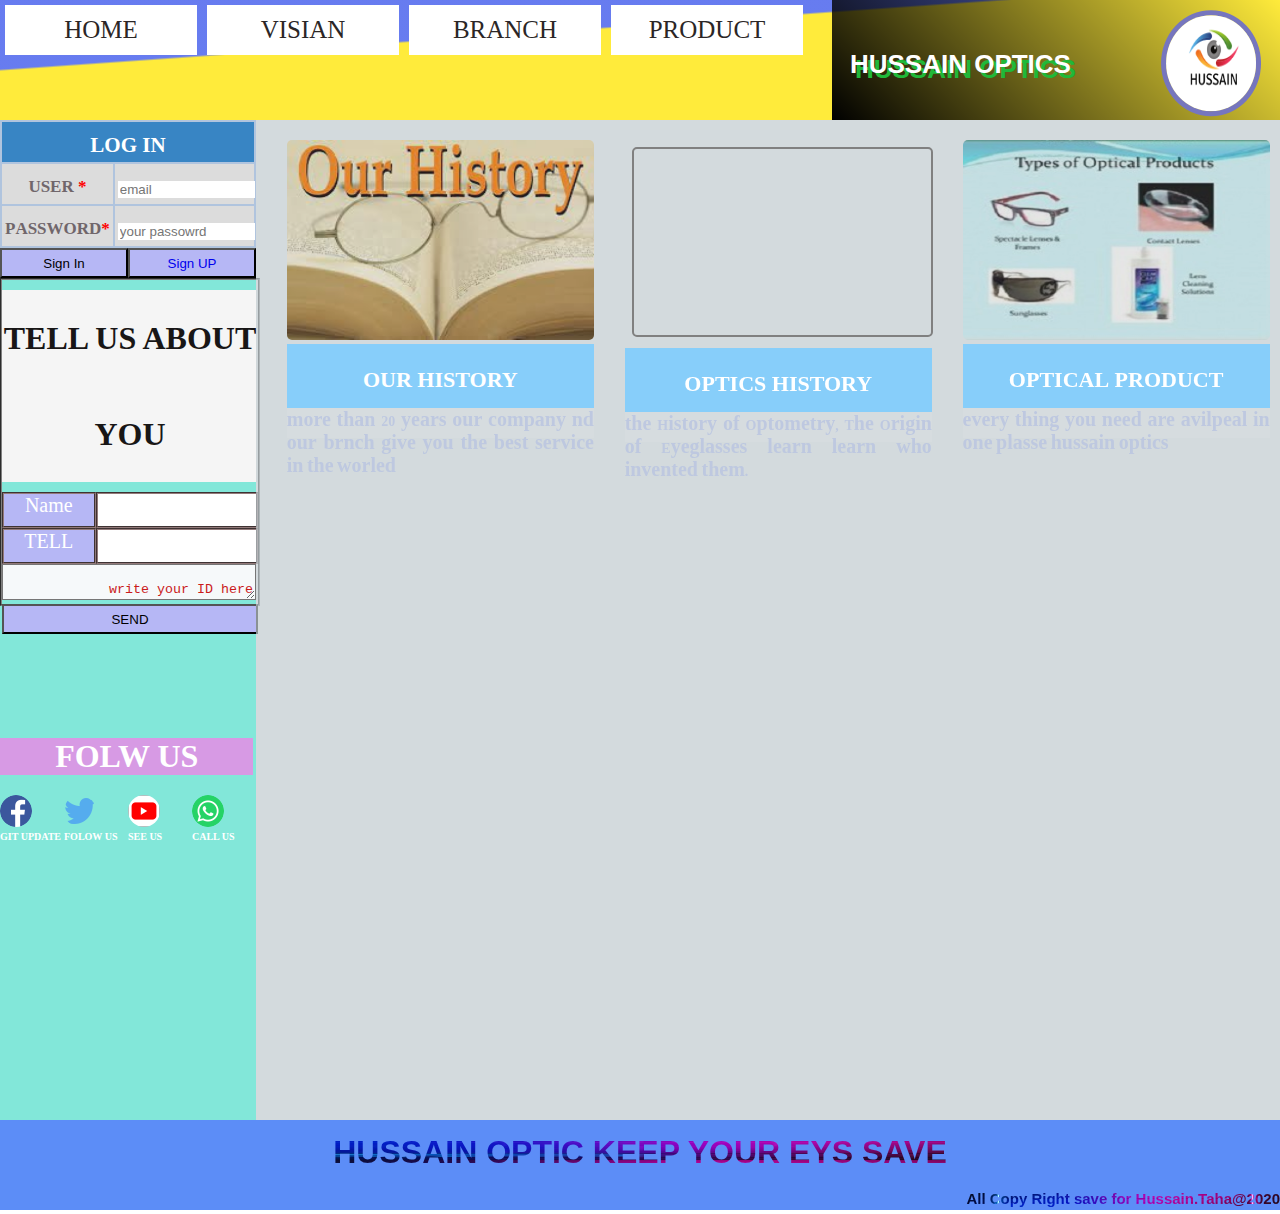
<file: index.html>
<!DOCTYPE html>
<html lang="en">
<head>
    <meta charset="UTF-8">
    <meta http-equiv="X-UA-Compatible" content="IE=edge">
    <meta name="viewport" content="width=device-width, initial-scale=1.0">
    <title>Hussain optics</title>
    <link rel="stylesheet" href="finalHthml-css.css">
    <link rel="icon" href="./img/LOGO.PNG"
</head>
<body>
    <header class="header">

        <nav class="nav" >

            <img class="logoimg" src="./img/LOGO.PNG" alt="">
 

<div>
            <h1 class="logoh1"> HUSSAIN OPTICS</h1>
        </div>
        </nav>

        <ul id="headerul">
            <li id="headerli"> <a  id="headera" href="./index.html">HOME</a> </li> 
            <li id="headerli"> <a  id="headera" href="./visian.html">VISIAN</a> </li>
            <li id="headerli"> <a id="headera" href="./branch.html">BRANCH</a>  </li>
            <li id="headerli" class="id">
                <a id="headera" href="#">PRODUCT</a>  
                <div id="headerdiv" >
                    <a  id="headera" href="fram.html">FRAME</a>
                
                    <a id="headera" href="lens.html">LENS</a>
                         
                     <a id="headera"  href="contactlens.html">CONTACT LENS</a>
                </div>
            </li>
            </li>
       
        </ul>
       
    </header>

    <aside>
        <form>
        <table>
            <thead>
                <tr>
                    <td  colspan="2" >LOG IN</td>
                </tr>
            </thead>
            <tbody>
                <tr>
                    <td><h5>User <span style="color: red;">*</span> </h5></td>
                    <td><input type="email" placeholder="email" ></td>
                    
                </tr>
                <tr>
                    <td><h5> Password<span style="color: red;">*</span></h5></td>
                    <td><input type="password" placeholder="your passowrd"></td>
                </tr>
            
            
            </tbody>

        </table>
          <button  id="button2" type="button">Sign In</button>  
         <button id="button2" type="button"> <a href="./saignUp.html">Sign UP</a></button>
      
    </form>


    <form id="asideform">
        <h1>TELL US ABOUT YOU</h1>
        <label>Name</label>
        <input type="text">
        <label>TELL</label>
        <input type="tel">
        <textarea id="aside-text" >
    
             write your ID here 
    
        </textarea>
        <BR>
        <button id="button2" type="submit" style="width: 100%;">SEND</button>
    </form>
      

    <div id="FOLWUS">
        <h1 id="FOLWUSpre" style="width: 99% ; color: white ; background-color: rgb(215, 154, 228);
         text-align: center;">    
                          FOLW US       
                           </h1>
    <div id="FOLWUSa" >
      <a href="https://www.facebook.com/hasin.taha" target="blank"><img src="./img/fac.png" alt=""> <h3> GIT UPDATE </h3></a>
      <a href="https://twitter.com/" target="blank"> <img src="./img/twiter.png" alt="">   <h3>FOLOW US</h3> </a>
      <a href="https://www.youtube.com/channel/UCfZV2ca3WGwpQBLJ5Ub-w_A"target="blank"><img src="./img/you.png" alt="">  <h3>SEE US </h3>  </a>
      <a href="https://wa.link/b0kjmt" target="blank"> <img src="./img/whats.png" alt=""> <H3>CALL US </H3> </a>
    </div>
    </div>



    </aside>
    <main id="mainhome">
        

    
    
        <div class="maindiv">
            <article>
            <img  id="mainimg" src="./img/history.jpg">
        </article>
            <h1>Our History  </h1>
            <p> more than 20 years our company nd our brnch 
                give you the best service in the worled </p>    
        </div>

        <div    class="maindiv" >
            <article>
                
                <iframe  style="height: 180px; border-radius: 5px;margin: 7px; padding:3px; border: 2px solid gray;" src="https://www.youtube.com/embed/JVXnIxo-ua4" title="YouTube video player" frameborder="0" allow="accelerometer; autoplay; clipboard-write; encrypted-media; gyroscope; picture-in-picture" allowfullscreen></iframe>
            <!-- <video src="https://youtu.be/EdONW1KNSUY" controls muted autoplay  loop preload= "none" ></video> -->
                
        </article>
            <h1>OPTICS HISTORY </h1>
            <p> the History of Optometry, The Origin of Eyeglasses learn learn who invented them.
            </p>    
        </div>
    
        <div class="maindiv">
            <article>
            <img  id="mainimg" src="./img/inm-bg.jpg">
        </article>
            <h1>Optical Product  </h1>
            <p> every thing you need are avilpeal in one plasse  hussain optics
                
                </p>   
               
        </div>
        <ul></ul>
    <!-- <table id="brancht">
        <thead>
            <tr>
                <td>No</td>
                <td> name</td>
                <td>tel</td>
                <td>locatian</td>
            </tr>

        </thead>
       
        <tbody>
            <tr>
                <td>1</td>
                <td> jeddah</td>
                <td>123456789</td>
                <td>steen-streat</td>
            </tr>
            <tr>
                <td>2</td>
                <td> makah</td>
                <td>123456789</td>
                <td>azizia-streat</td>
            </tr>

            <tr>
                <td>3</td>
                <td> riadh</td>
                <td>123456789</td>
                <td>king-streat</td>
            </tr>

        </tbody>
    </table>

    <iframe src="https://www.google.com/maps/embed?pb=!1m18!1m12!1m3!1d14843.849157461707!2d39.18556400197268!3d21.54832980910388!2m3!1f0!2f0!3f0!3m2!1i1024!2i768!4f13.1!3m3!1m2!1s0x15c3d19649b69ba3%3A0x90d177845dd9e8a1!2z2K3Ys9in2YUg2YTZhNmG2LjYp9ix2KfYqiBIVVNTQU0gT1BUSUNT!5e0!3m2!1sar!2ssa!4v1636235899899!5m2!1sar!2ssa"  style="border:0;"  allowfullscreen="" loading="lazy"  ></iframe> -->


    </main>

    <footer>
    
        <h1 class="transparant">HUSSAIN OPTIC KEEP YOUR EYS SAVE</h1>
        <h2 class="transparant" style="float: right; font-size: 15px;"> All Copy Right save for Hussain.Taha@2020</h2>

    </footer>
    
</body>
</html>
</file>
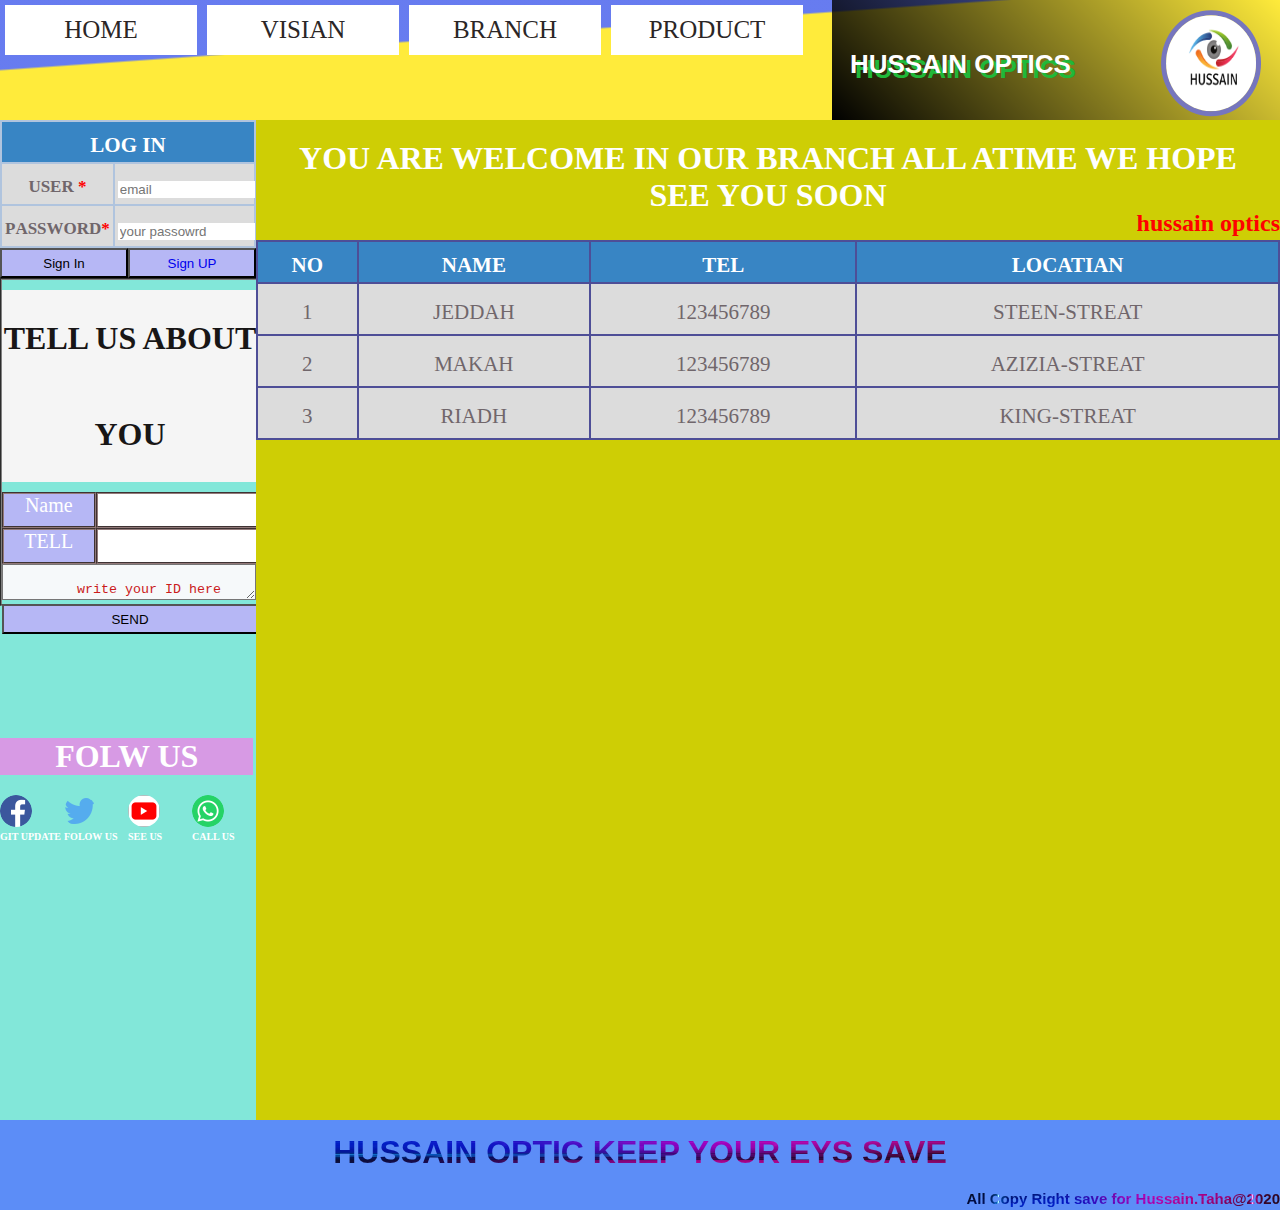
<file: branch.html>
<!DOCTYPE html>
<html lang="en">
<head>
    <meta charset="UTF-8">
    <meta http-equiv="X-UA-Compatible" content="IE=edge">
    <meta name="viewport" content="width=device-width, initial-scale=1.0">
    
    <title>BRANCH</title>
    <link rel="icon" href="./img/LOGO.PNG">
    <link rel="stylesheet" href="./finalHthml-css.css">
</head>
<body>
      
    <header id="headerfram">

        <nav class="nav" >

            <img class="logoimg" src="./img/LOGO.PNG" alt="">
 

            <h1 class="logoh1"> HUSSAIN OPTICS</h1>

        </nav>

        <ul id="headerul">
            <li id="headerli"> <a  id="headera" href="./index.html">HOME</a> </li>
            <li id="headerli"> <a  id="headera" href="./visian.html">VISIAN</a> </li>
            <li id="headerli"> <a id="headera" href="./branch.html">BRANCH</a>  </li>
            <li id="headerli" class="id">
                <a id="headera" href="#">PRODUCT</a>  
                <div id="headerdiv" >
                    <a  id="headera" href="fram.html">FRAME</a>
                
                    <a id="headera" href="./lens.html">LENS</a>
                         
                     <a id="headera"  href="./contactlens.html">CONTACT LENS</a>
                </div>
            </li>
            </li>
       
        </ul>
</header>
<aside>
    <form>
    <table>
        <thead>
            <tr>
                <td  colspan="2" >LOG IN</td>
            </tr>
        </thead>
        <tbody>
            <tr>
                <td><h5>User <span style="color: red;">*</span> </h5></td>
                <td><input type="email" placeholder="email" ></td>
                
            </tr>
            <tr>
                <td><h5> Password<span style="color: red;">*</span></h5></td>
                <td><input type="password" placeholder="your passowrd"></td>
            </tr>
        
        
        </tbody>

    </table>
      <button  id="button2" type="button">Sign In</button>  
     <button id="button2" type="button"> <a href="./saignUp.html">Sign UP</a></button>
  
</form>


<form id="asideform">
    <h1>TELL US ABOUT YOU</h1>
    <label>Name</label>
    <input type="text">
    <label>TELL</label>
    <input type="tel">
    <textarea id="aside-text" >

         write your ID here 

    </textarea>
    <BR>
    <button id="button2" type="submit" style="width: 100%;">SEND</button>
</form>
  

<div id="FOLWUS">
    <h1 id="FOLWUSpre" style="width: 99% ; color: white ; background-color: rgb(215, 154, 228);
     text-align: center;">    
                      FOLW US       
                       </h1>
<div id="FOLWUSa" >
  <a href="https://www.facebook.com/hasin.taha" target="blank"><img src="./img/fac.png" alt=""> <h3> GIT UPDATE </h3></a>
  <a href="https://twitter.com/" target="blank"> <img src="./img/twiter.png" alt="">   <h3>FOLOW US</h3> </a>
  <a href="https://www.youtube.com/channel/UCfZV2ca3WGwpQBLJ5Ub-w_A"target="blank"><img src="./img/you.png" alt="">  <h3>SEE US </h3>  </a>
  <a href="https://wa.link/b0kjmt" target="blank"> <img src="./img/whats.png" alt=""> <H3>CALL US </H3> </a>
</div>
</div>



</aside>
    
<main id="mainbranch" >

    <div style="height: 120px;  align-items: center;" >
        <h1 style="font-weight: bold; color: white; text-align: center; padding: 20px; height: 50px; ">
             YOU ARE WELCOME IN OUR BRANCH ALL ATIME 
             WE HOPE SEE YOU SOON 

        </h1>
        <h2 style="color: red; float:right;"> hussain optics </h2>
    </div>
    <table id="brancht">
        <thead>
            <tr>
                <td>No</td>
                <td> name</td>
                <td>tel</td>
                <td>locatian</td>
            </tr>

        </thead>
       
        <tbody>
            <tr>
                <td>1</td>
                <td> jeddah</td>
                <td>123456789</td>
                <td>steen-streat</td>
            </tr>
            <tr>
                <td>2</td>
                <td> makah</td>
                <td>123456789</td>
                <td>azizia-streat</td>
            </tr>

            <tr>
                <td>3</td>
                <td> riadh</td>
                <td>123456789</td>
                <td>king-streat</td>
            </tr>

        </tbody>
    </table>

    <iframe src="https://www.google.com/maps/embed?pb=!1m18!1m12!1m3!1d14843.849157461707!2d39.18556400197268!3d21.54832980910388!2m3!1f0!2f0!3f0!3m2!1i1024!2i768!4f13.1!3m3!1m2!1s0x15c3d19649b69ba3%3A0x90d177845dd9e8a1!2z2K3Ys9in2YUg2YTZhNmG2LjYp9ix2KfYqiBIVVNTQU0gT1BUSUNT!5e0!3m2!1sar!2ssa!4v1636235899899!5m2!1sar!2ssa"  style="border:0;" allowfullscreen="" loading="lazy"  ></iframe>


</main>
<footer>
    
    <h1 class="transparant">HUSSAIN OPTIC KEEP YOUR EYS SAVE</h1>
    <h2 class="transparant" style="float: right; font-size: 15px;"> All Copy Right save for Hussain.Taha@2020</h2>

</footer>
</body>


</html>
</file>
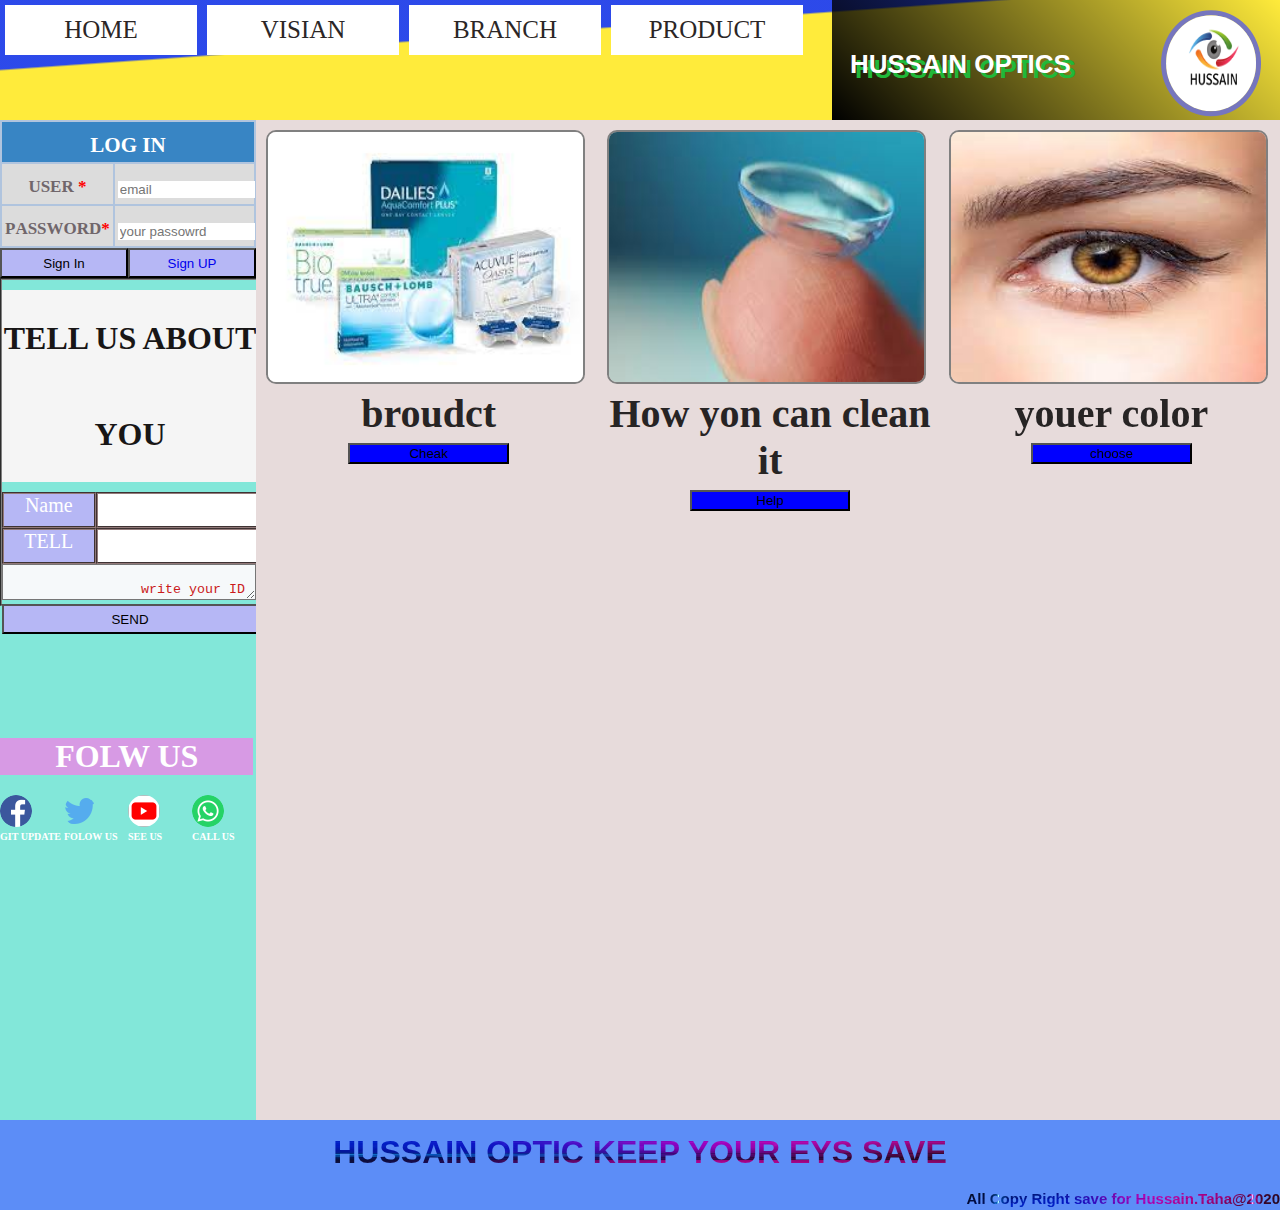
<file: contactlens.html>
<!DOCTYPE html>
<html lang="en">
<head>
    <meta charset="UTF-8">
    <meta http-equiv="X-UA-Compatible" content="IE=edge">
    <meta name="viewport" content="width=device-width, initial-scale=1.0">
    <title>LENS</title>
    <link rel="stylesheet" href="finalHthml-css.css">
    <link rel="icon" href="img/LOGO.PNG">
</head>

    <body>
        <header>
            <header class="header">
    
                <nav class="nav" >
        
                    <img class="logoimg" src="./img/LOGO.PNG" alt="">
         
        
                    <h1 class="logoh1"> HUSSAIN OPTICS</h1>
        
                </nav>
    
                <ul id="headerul">
                    <li id="headerli"> <a  id="headera" href="index.html">HOME</a> </li>
                    <li id="headerli"> <a  id="headera" href="./visian.html">VISIAN</a> </li>
                    <li id="headerli"> <a id="headera" href="./branch.html">BRANCH</a>  </li>
                    <li id="headerli" class="id">
                        <a id="headera" href="#">PRODUCT</a>  
                        <div id="headerdiv" >
                            <a  id="headera" href="fram.html">FRAME</a>
                        
                            <a id="headera" href="./lens.html">LENS</a>
                                 
                             <a id="headera"  href="contactlens.html">CONTACT LENS</a>
                        </div>
                    </li>
                    </li>
               
                </ul>
        </header>
        <aside>
            <form>
            <table>
                <thead>
                    <tr>
                        <td  colspan="2" >LOG IN</td>
                    </tr>
                </thead>
                <tbody>
                    <tr>
                        <td><h5>User <span style="color: red;">*</span> </h5></td>
                        <td><input type="email" placeholder="email" ></td>
                        
                    </tr>
                    <tr>
                        <td><h5> Password<span style="color: red;">*</span></h5></td>
                        <td><input type="password" placeholder="your passowrd"></td>
                    </tr>
                
                
                </tbody>
    
            </table>
              <button  id="button2" type="button">Sign In</button>  
             <button id="button2" type="button"> <a href="./saignUp.html">Sign UP</a></button>
          
        </form>
    
    
        <form id="asideform">
            <h1>TELL US ABOUT YOU</h1>
            <label>Name</label>
            <input type="text">
            <label>TELL</label>
            <input type="tel">
            <textarea id="aside-text" >
        
                 write your ID here 
        
            </textarea>
            <BR>
            <button id="button2" type="submit" style="width: 100%;">SEND</button>
        </form>
          
    
        <div id="FOLWUS">
            <h1 id="FOLWUSpre" style="width: 99% ; color: white ; background-color: rgb(215, 154, 228);
             text-align: center;">    
                              FOLW US       
                               </h1>
        <div id="FOLWUSa" >
          <a href="https://www.facebook.com/hasin.taha" target="blank"><img src="./img/fac.png" alt=""> <h3> GIT UPDATE </h3></a>
          <a href="https://twitter.com/" target="blank"> <img src="./img/twiter.png" alt="">   <h3>FOLOW US</h3> </a>
          <a href="https://www.youtube.com/channel/UCfZV2ca3WGwpQBLJ5Ub-w_A"target="blank"><img src="./img/you.png" alt="">  <h3>SEE US </h3>  </a>
          <a href="https://wa.link/b0kjmt" target="blank"> <img src="./img/whats.png" alt=""> <H3>CALL US </H3> </a>
        </div>
        </div>
    
    
    
        </aside>
        <main id="mainlens">
            <div id="box">

                <div id="box1"> 
                    <img id="boximg"src="./img/brand.jpg" >
             
                <div id="boxdiv">
                   <h1 id="boxh1">broudct</h1>
                   <h3 id="boxh3"><a href="#" > <button type="button" style="width: 50%; background-color: blue;">Cheak</button> </a></h3>
               </div>
            </div>
               <div id="box1">
                <img id="boximg" src=  "./img/con1.jpg" >
            <div id="boxdiv" >
                <h1 id="boxh1" >How yon can clean it</h1>
                <h3 id="boxh3"><a href="#"><button type="button" style="width: 50%; background-color: blue;">Help</button> </a></h3>
            </div>
            </div>
            <div id="box1">
                <img id="boximg" src="./img/color.jpg" alt="">
            <div id="boxdiv">
                <h1 id="boxh1">youer color</h1>
                <h3 id="boxh3"><a href="#"><button type="button" style="width: 50%; background-color: blue;">choose</button> </a></h3>
            </div>
            </div>
    
            </div>
    
    
        </main>
        <footer>
    
            <h1 class="transparant">HUSSAIN OPTIC KEEP YOUR EYS SAVE</h1>
            <h2 class="transparant" style="float: right; font-size: 15px;"> All Copy Right save for Hussain.Taha@2020</h2>
    
        </footer>
        
    
</body>
</html>
</file>
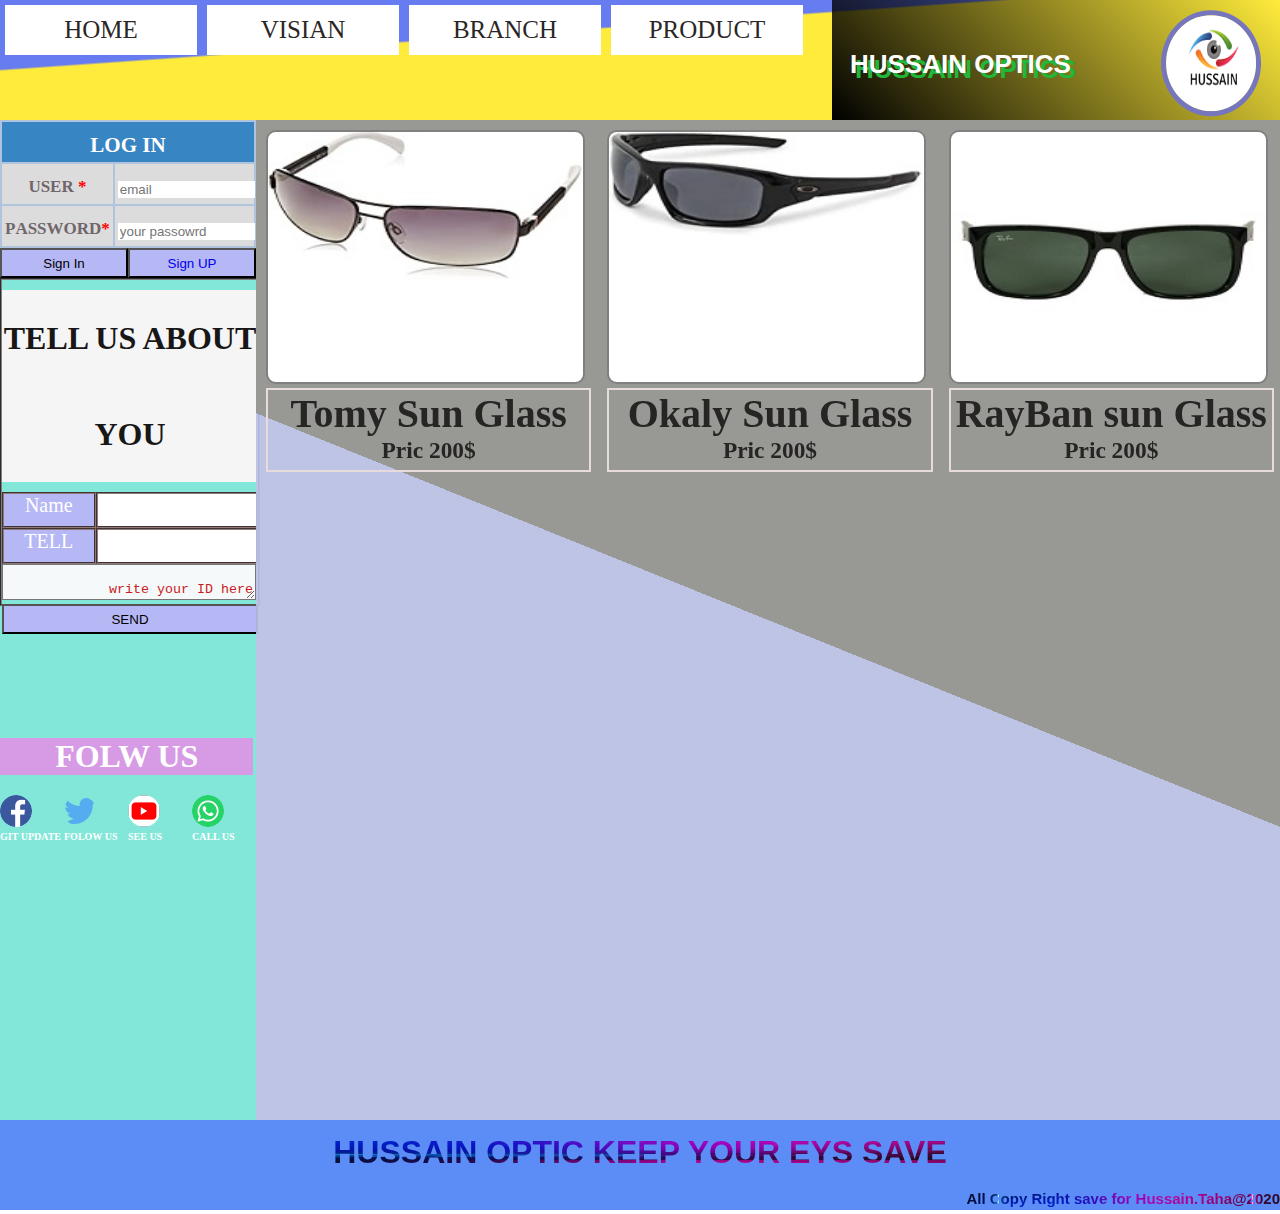
<file: fram.html>
<!DOCTYPE html>
<html lang="en">
<head>
    <meta charset="UTF-8">
    <meta http-equiv="X-UA-Compatible" content="IE=edge">
    <meta name="viewport" content="width=device-width, initial-scale=1.0">
    <title>FRAMES</title>
    <link rel="icon" href="./img/LOGO.PNG">
    <link rel="stylesheet" href="./finalHthml-css.css">
    <style>
 
    </style>

</head>
<body>
    
        <header id="headerfram">

            <nav class="nav" >
    
                <img class="logoimg" src="./img/LOGO.PNG" alt="">
     
    
                <h1 class="logoh1"> HUSSAIN OPTICS</h1>
    
            </nav>

            <ul id="headerul">
                <li id="headerli"> <a  id="headera" href="./index.html">HOME</a> </li>
                <li id="headerli"> <a  id="headera" href="./visian.html">VISIAN</a> </li>
                <li id="headerli"> <a id="headera" href="./branch.html">BRANCH</a>  </li>
                <li id="headerli" class="id">
                    <a id="headera" href="#">PRODUCT</a>  
                    <div id="headerdiv" >
                        <a  id="headera" href="fram.html">FRAME</a>
                    
                        <a id="headera" href="./lens.html">LENS</a>
                             
                         <a id="headera"  href="./contactlens.html">CONTACT LENS</a>
                    </div>
                </li>
                </li>
           
            </ul>
    </header>
    <aside>
        <form>
        <table>
            <thead>
                <tr>
                    <td  colspan="2" >LOG IN</td>
                </tr>
            </thead>
            <tbody>
                <tr>
                    <td><h5>User <span style="color: red;">*</span> </h5></td>
                    <td><input type="email" placeholder="email" ></td>
                    
                </tr>
                <tr>
                    <td><h5> Password<span style="color: red;">*</span></h5></td>
                    <td><input type="password" placeholder="your passowrd"></td>
                </tr>
            
            
            </tbody>

        </table>
          <button  id="button2" type="button">Sign In</button>  
         <button id="button2" type="button"> <a href="./saignUp.html">Sign UP</a></button>
      
    </form>


    <form id="asideform">
        <h1>TELL US ABOUT YOU</h1>
        <label>Name</label>
        <input type="text">
        <label>TELL</label>
        <input type="tel">
        <textarea id="aside-text" >
    
             write your ID here 
    
        </textarea>
        <BR>
        <button id="button2" type="submit" style="width: 100%;">SEND</button>
    </form>
      

    <div id="FOLWUS">
        <h1 id="FOLWUSpre" style="width: 99% ; color: white ; background-color: rgb(215, 154, 228);
         text-align: center;">    
                          FOLW US       
                           </h1>
    <div id="FOLWUSa" >
      <a href="https://www.facebook.com/hasin.taha" target="blank"><img src="./img/fac.png" alt=""> <h3> GIT UPDATE </h3></a>
      <a href="https://twitter.com/" target="blank"> <img src="./img/twiter.png" alt="">   <h3>FOLOW US</h3> </a>
      <a href="https://www.youtube.com/channel/UCfZV2ca3WGwpQBLJ5Ub-w_A"target="blank"><img src="./img/you.png" alt="">  <h3>SEE US </h3>  </a>
      <a href="https://wa.link/b0kjmt" target="blank"> <img src="./img/whats.png" alt=""> <H3>CALL US </H3> </a>
    </div>
    </div>



    </aside>
    <main id="mainfram">
        <div id="box">
            <div id="box1"> 
                <img id="boximg"src="./img/tomy1.jpg" >
                <div id="boxdiv">
               <h1 id="boxh1">Tomy Sun Glass</h1>
               <h3 id="boxh3">Pric 200$</h3>
            </div>
           </div>

           <div id="box1">
            <img id="boximg" src=  "./img/okaly1.jpg" >
            <div id="boxdiv">
            <h1 id="boxh1" >Okaly Sun Glass</h1>
            <h3 id="boxh3">Pric 200$</h3>
        </div>
        </div>
        <div id="box1"><img id="boximg" src="./img/rayban1.jpg" alt="">
            <div id="boxdiv">
            <h1 id="boxh1">RayBan sun Glass</h1>
            <h3 id="boxh3">Pric 200$</h3>
        </div>
        </div>

        </div>


    </main>
    <footer>
    
        <h1 class="transparant">HUSSAIN OPTIC KEEP YOUR EYS SAVE</h1>
        <h2 class="transparant" style="float: right; font-size: 15px;"> All Copy Right save for Hussain.Taha@2020</h2>

    </footer>
    
    
</body>
</html>
</file>
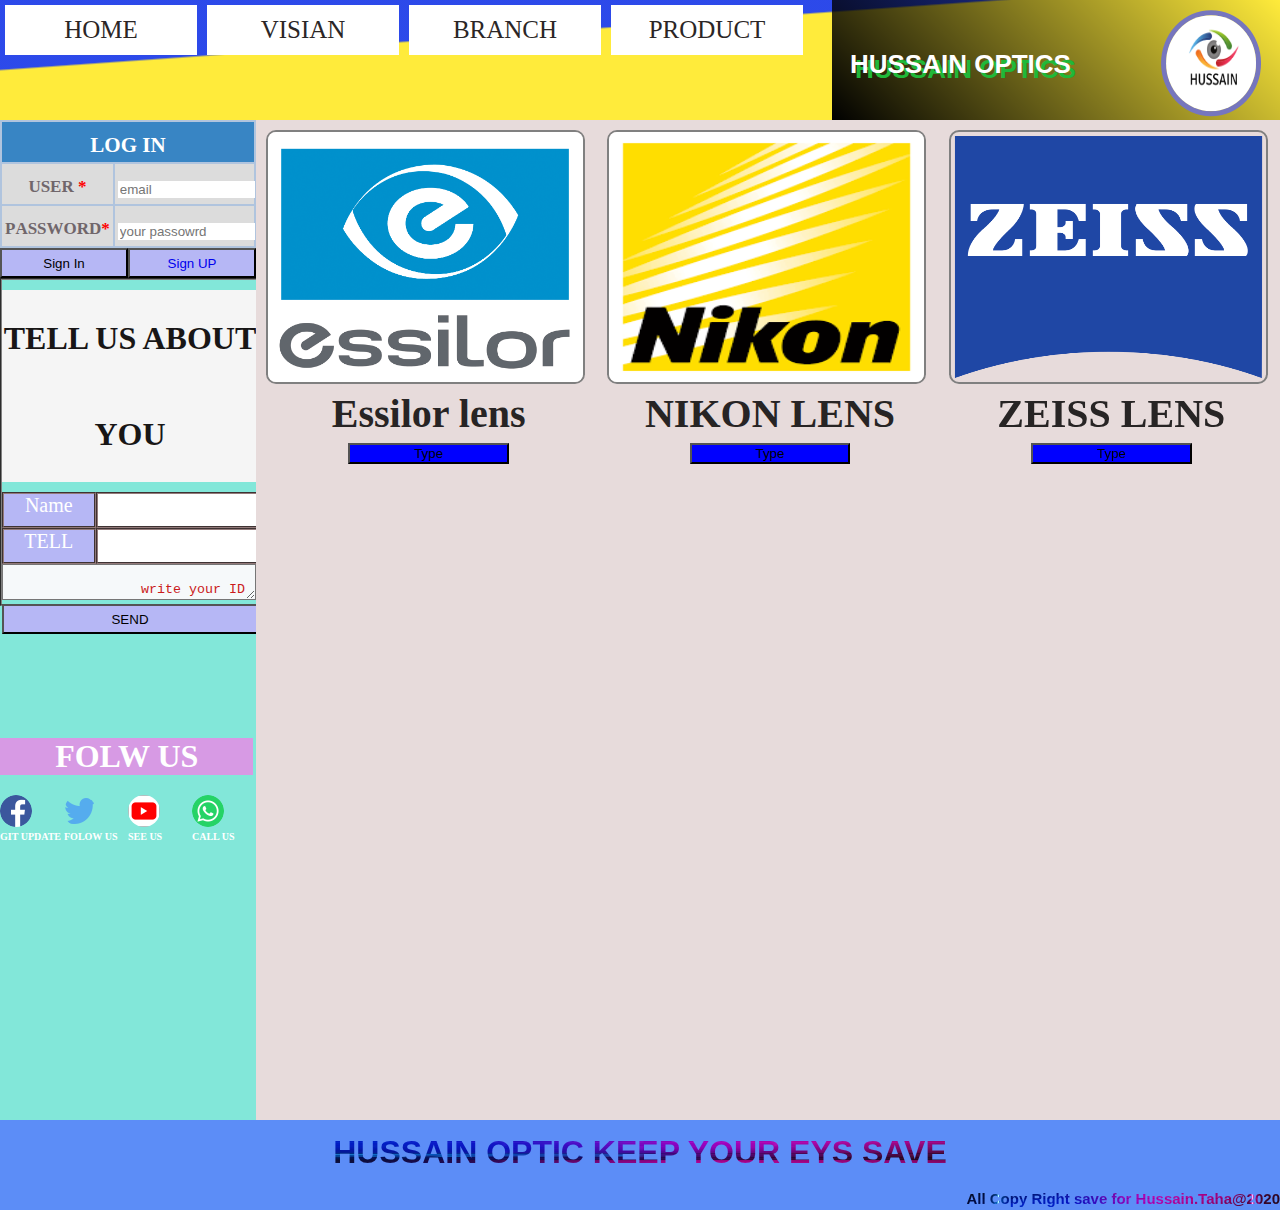
<file: lens.html>
<!DOCTYPE html>
<html lang="en">
<head>
    <meta charset="UTF-8">
    <meta http-equiv="X-UA-Compatible" content="IE=edge">
    <meta name="viewport" content="width=device-width, initial-scale=1.0">
    <title>LENS</title>
    <link rel="stylesheet" href="finalHthml-css.css">
    <link rel="icon" href="img/LOGO.PNG">
</head>

    <body>
        <header>
            <header class="header">
    
                <nav class="nav" >
        
                    <img class="logoimg" src="./img/LOGO.PNG" alt="">
         
        
                    <h1 class="logoh1"> HUSSAIN OPTICS</h1>
        
                </nav>
    
                <ul id="headerul">
                    <li id="headerli"> <a  id="headera" href="index.html">HOME</a> </li>
                    <li id="headerli"> <a  id="headera" href="./visian.html">VISIAN</a> </li>
                    <li id="headerli"> <a id="headera" href="./branch.html">BRANCH</a>  </li>
                    <li id="headerli" class="id">
                        <a id="headera" href="#">PRODUCT</a>  
                        <div id="headerdiv" >
                            <a  id="headera" href="fram.html">FRAME</a>
                        
                            <a id="headera" href="./lens.html">LENS</a>
                                 
                             <a id="headera"  href="contactlens.html">CONTACT LENS</a>
                        </div>
                    </li>
                    </li>
               
                </ul>
        </header>
        <aside>
            <form>
            <table>
                <thead>
                    <tr>
                        <td  colspan="2" >LOG IN</td>
                    </tr>
                </thead>
                <tbody>
                    <tr>
                        <td><h5>User <span style="color: red;">*</span> </h5></td>
                        <td><input type="email" placeholder="email" ></td>
                        
                    </tr>
                    <tr>
                        <td><h5> Password<span style="color: red;">*</span></h5></td>
                        <td><input type="password" placeholder="your passowrd"></td>
                    </tr>
                
                
                </tbody>
    
            </table>
              <button  id="button2" type="button">Sign In</button>  
             <button id="button2" type="button"> <a href="./saignUp.html">Sign UP</a></button>
          
        </form>
    
    
        <form id="asideform">
            <h1>TELL US ABOUT YOU</h1>
            <label>Name</label>
            <input type="text">
            <label>TELL</label>
            <input type="tel">
            <textarea id="aside-text" >
        
                 write your ID here 
        
            </textarea>
            <BR>
            <button id="button2" type="submit" style="width: 100%;">SEND</button>
        </form>
          
    
        <div id="FOLWUS">
            <h1 id="FOLWUSpre" style="width: 99% ; color: white ; background-color: rgb(215, 154, 228);
             text-align: center;">    
                              FOLW US       
                               </h1>
        <div id="FOLWUSa" >
          <a href="https://www.facebook.com/hasin.taha" target="blank"><img src="./img/fac.png" alt=""> <h3> GIT UPDATE </h3></a>
          <a href="https://twitter.com/" target="blank"> <img src="./img/twiter.png" alt="">   <h3>FOLOW US</h3> </a>
          <a href="https://www.youtube.com/channel/UCfZV2ca3WGwpQBLJ5Ub-w_A"target="blank"><img src="./img/you.png" alt="">  <h3>SEE US </h3>  </a>
          <a href="https://wa.link/b0kjmt" target="blank"> <img src="./img/whats.png" alt=""> <H3>CALL US </H3> </a>
        </div>
        </div>
    
    
    
        </aside>
        <main id="mainlens">
            <div id="box">

                <div id="box1"> 
                    <img id="boximg"src= "./img/essilor-logo.png" >
             
                <div id="boxdiv">
                   <h1 id="boxh1">Essilor lens</h1>
                   <h3 id="boxh3"><a href="#" > <button type="button" style="width: 50%; background-color: blue;">Type</button> </a></h3>
               </div>
            </div>
               <div id="box1">
                <img id="boximg" src=  "./img/nikon.png" >
            <div id="boxdiv" >
                <h1 id="boxh1" >NIKON LENS</h1>
                <h3 id="boxh3"><a href="#"><button type="button" style="width: 50%; background-color: blue;">Type</button> </a></h3>
            </div>
            </div>
            <div id="box1">
                <img id="boximg" src="./img/zeiss.png" alt="">
            <div id="boxdiv">
                <h1 id="boxh1">ZEISS LENS</h1>
                <h3 id="boxh3"><a href="#"><button type="button" style="width: 50%; background-color: blue;">Type</button> </a></h3>
            </div>
            </div>
    
            </div>
    
    
        </main>
        <footer>
    
            <h1 class="transparant">HUSSAIN OPTIC KEEP YOUR EYS SAVE</h1>
            <h2 class="transparant" style="float: right; font-size: 15px;"> All Copy Right save for Hussain.Taha@2020</h2>
    
        </footer>
        
    
</body>
</html>
</file>
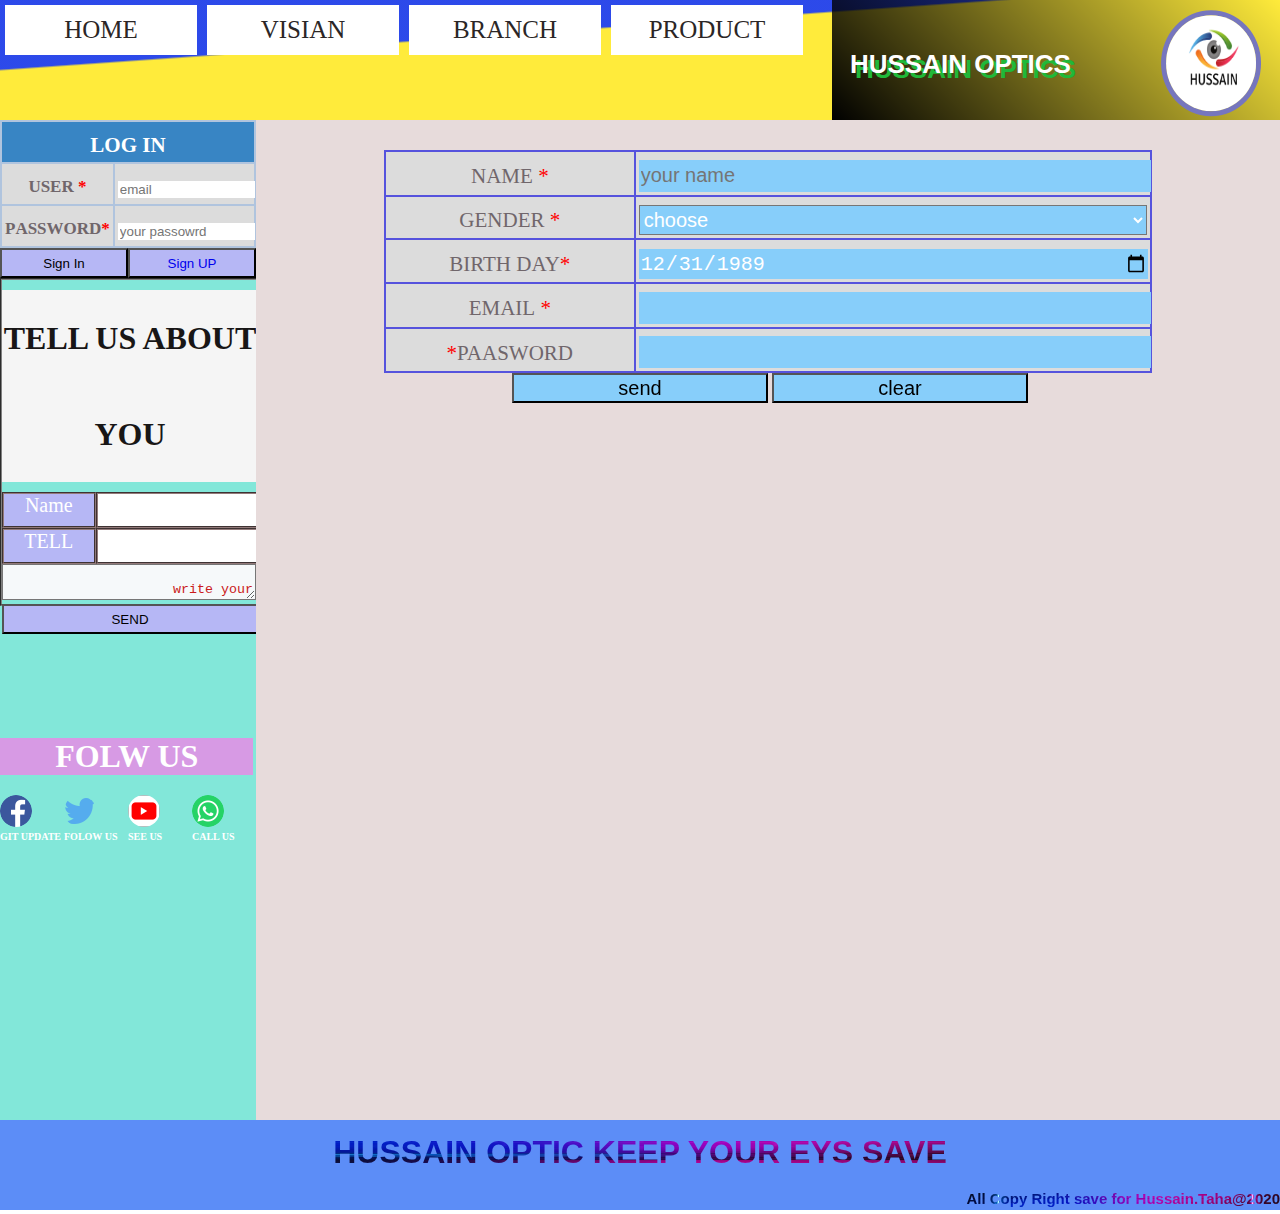
<file: saignUp.html>
<!DOCTYPE html>
<html lang="en">
<head>
    <meta charset="UTF-8">
    <meta http-equiv="X-UA-Compatible" content="IE=edge">
    <meta name="viewport" content="width=device-width, initial-scale=1.0">
    
    <title>saignUp</title>
    <link rel="icon" href="./img/LOGO.PNG">
    <link rel="stylesheet" href="./finalHthml-css.css">
    
</head>
<body dir ="ltr">
    
            <header>
                <header class="header">
        
                    <nav class="nav" >
            
                        <img class="logoimg" src="./img/LOGO.PNG" alt="">
             
            
                        <h1 class="logoh1"> HUSSAIN OPTICS</h1>
            
                    </nav>
        
                    <ul id="headerul">
                        <li id="headerli"> <a  id="headera" href="index.html">HOME</a> </li>
                        <li id="headerli"> <a  id="headera" href="./visian.html">VISIAN</a> </li>
                        <li id="headerli"> <a id="headera" href="./branch.html">BRANCH</a>  </li>
                        <li id="headerli" class="id">
                            <a id="headera" href="#">PRODUCT</a>  
                            <div id="headerdiv" >
                                <a  id="headera" href="fram.html">FRAME</a>
                            
                                <a id="headera" href="./lens.html">LENS</a>
                                     
                                 <a id="headera"  href="contactlens.html">CONTACT LENS</a>
                            </div>
                        </li>
                        </li>
                   
                    </ul>
            </header>
            <aside>
                <form>
                <table>
                    <thead>
                        <tr>
                            <td  colspan="2" >LOG IN</td>
                        </tr>
                    </thead>
                    <tbody>
                        <tr>
                            <td><h5>User <span style="color: red;">*</span> </h5></td>
                            <td><input type="email" placeholder="email" ></td>
                            
                        </tr>
                        <tr>
                            <td><h5> Password<span style="color: red;">*</span></h5></td>
                            <td><input type="password" placeholder="your passowrd"></td>
                        </tr>
                    
                    
                    </tbody>
        
                </table>
                  <button  id="button2" type="button">Sign In</button>  
                 <button id="button2" type="button"> <a href="./saignUp.html">Sign UP</a></button>
              
            </form>
        
        
            <form id="asideform">
                <h1>TELL US ABOUT YOU</h1>
                <label>Name</label>
                <input type="text">
                <label>TELL</label>
                <input type="tel">
                <textarea id="aside-text" >
            
                     write your ID here 
            
                </textarea>
                <BR>
                <button id="button2" type="submit" style="width: 100%;">SEND</button>
            </form>
              
        
            <div id="FOLWUS">
                <h1 id="FOLWUSpre" style="width: 99% ; color: white ; background-color: rgb(215, 154, 228);
                 text-align: center;">    
                                  FOLW US       
                                   </h1>
            <div id="FOLWUSa" >
              <a href="https://www.facebook.com/hasin.taha" target="blank"><img src="./img/fac.png" alt=""> <h3> GIT UPDATE </h3></a>
              <a href="https://twitter.com/" target="blank"> <img src="./img/twiter.png" alt="">   <h3>FOLOW US</h3> </a>
              <a href="https://www.youtube.com/channel/UCfZV2ca3WGwpQBLJ5Ub-w_A"target="blank"><img src="./img/you.png" alt="">  <h3>SEE US </h3>  </a>
              <a href="https://wa.link/b0kjmt" target="blank"> <img src="./img/whats.png" alt=""> <H3>CALL US </H3> </a>
            </div>
            </div>
        
        
        
            </aside>

            <main id="mainlens">
                <form>
                    <table style="width: 75%; margin: auto; margin-top:30px;" >
                        <tr>
                            <td>   <label> NAME</label>    <span style="color: red;">*</span> </td>
                            <td><input type="text" name="full name " placeholder="your name " required  style="height: 30px; width: 100%; background-color:lightskyblue; color: white; font-size: 20px;" >  </td>
                        </tr>
                        <tr>

                          <td><label> Gender <span style="color: red;">*</span> </label></td>   
                            <td>   <select name="gender" required style="height: 30px; width: 100%; background-color: lightskyblue; color: white; font-size: 20px;" >
                                
                                
                                <option value="">choose</option>
                                <option value="ذكر">  man </option>
                                <option value="انثي"> lady </option>
                            </select> 
                             </td>
                            
                        </tr>
                        <tr>
                            <td><label> birth day<span style="color: red;">*</span></label></td>
                            <td><input type="date" required value="1989-12-31" name="date"  style="height: 30px; width: 100%; background-color: lightskyblue; color: white; font-size: 20px;" ></td>
                        </tr>
                        <tr>
                            <td> <label > email </label> <span style="color: red;">*</span> </td>
                            <td> <input type="email" name="email" required  style="height: 30px; width: 100%; background-color: lightskyblue; color: white; font-size: 20px;" >
                            </td>
                        </tr>
                        <tr>
                            <td>  <label><span style="color: red;">*</span>paasword</label ></td>
                                <td><input type="password" name="password" required   style="height: 30px; width: 100%; background-color: lightskyblue; color: white; font-size: 20px;"  ></td>
                        </tr>

                    </table>
                    <div>
                        
                            <button type="submit" style="font-size: 20px;  width:25%; background-color: lightskyblue; height: 30px; margin-left: 25%;"> send </button>
                            <button type="reset"style="font-size: 20px; width:25%; background-color: lightskyblue; height: 30px;">clear </button>
                        
                    </div>
                    
                  
             
            
                    
            
                </form>
                
            
                
            </main>
            <footer>
        
                <h1 class="transparant">HUSSAIN OPTIC KEEP YOUR EYS SAVE</h1>
                <h2 class="transparant" style="float: right; font-size: 15px;"> All Copy Right save for Hussain.Taha@2020</h2>
        
            </footer>
            
        
    </body>

</html>
</file>
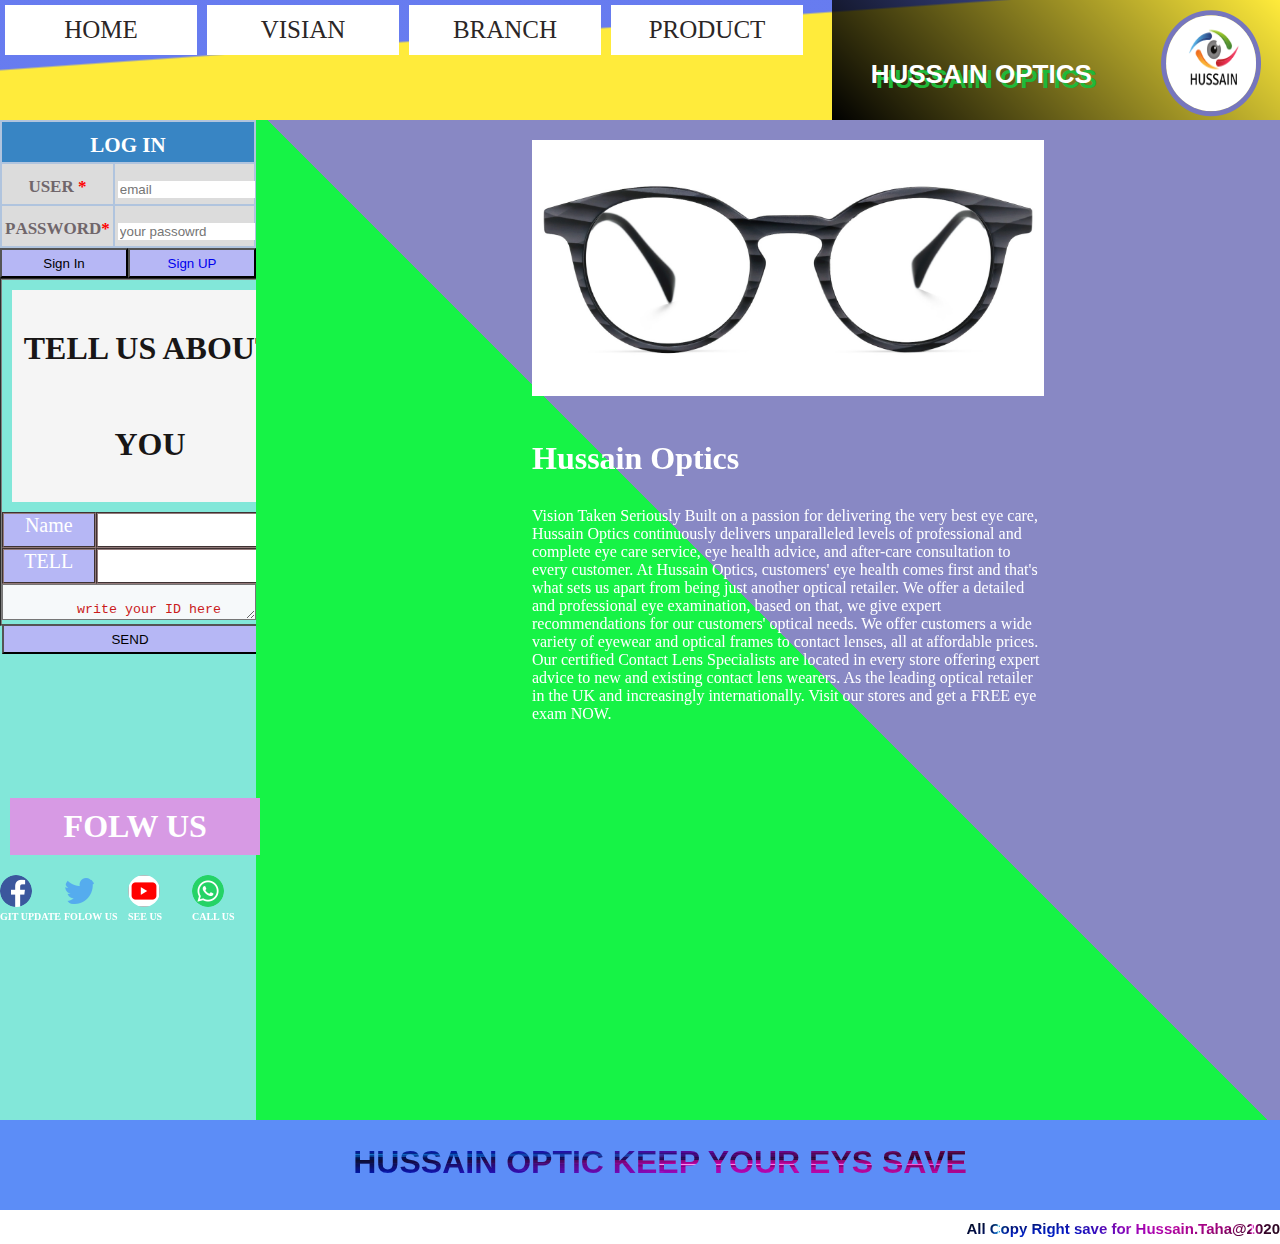
<file: visian.html>
<!DOCTYPE html>
<html lang="en">
<head>
    <meta charset="UTF-8">
    <meta http-equiv="X-UA-Compatible" content="IE=edge">
    <meta name="viewport" content="width=device-width, initial-scale=1.0">
    <title>VISIAN</title>
    <link rel="icon" href="./img/LOGO.PNG">
    <link rel="stylesheet" href="./finalHthml-css.css">
    <style>
        #mainvisiandiv{
            width: 50%;
            height: 500px;
            margin: auto;
        }

        #mainvisiandiv img, h1, p{
            margin: 10px;
            padding: 10px;
            width: 100%;
            color: white;
        }

   
    </style>
</head>
<body>
      
    <header id="headerfram">

        <nav class="nav" >

            <img class="logoimg" src="./img/LOGO.PNG" alt="">
 

            <h1 class="logoh1"> HUSSAIN OPTICS</h1>

        </nav>

        <ul id="headerul">
            <li id="headerli"> <a  id="headera" href="./index.html">HOME</a> </li>
            <li id="headerli"> <a  id="headera" href="./visian.html">VISIAN</a> </li>
            <li id="headerli"> <a id="headera" href="./branch.html">BRANCH</a>  </li>
            <li id="headerli" class="id">
                <a id="headera" href="#">PRODUCT</a>  
                <div id="headerdiv" >
                    <a  id="headera" href=./fram.html">FRAME</a>
                    <a  id="headera" href="fram.html">FRAME</a>
                
                    <a id="headera" href="./lens.html">LENS</a>
                         
                     <a id="headera"  href="./contactlens.html">CONTACT LENS</a>
                </div>
            </li>
            </li>
       
        </ul>
</header>
<aside>
    <form>
    <table>
        <thead>
            <tr>
                <td  colspan="2" >LOG IN</td>
            </tr>
        </thead>
        <tbody>
            <tr>
                <td><h5>User <span style="color: red;">*</span> </h5></td>
                <td><input type="email" placeholder="email" ></td>
                
            </tr>
            <tr>
                <td><h5> Password<span style="color: red;">*</span></h5></td>
                <td><input type="password" placeholder="your passowrd"></td>
            </tr>
        
        
        </tbody>

    </table>
      <button  id="button2" type="button">Sign In</button>  
     <button id="button2" type="button"> <a href="./saignUp.html">Sign UP</a></button>
  
</form>


<form id="asideform">
    <h1>TELL US ABOUT YOU</h1>
    <label>Name</label>
    <input type="text">
    <label>TELL</label>
    <input type="tel">
    <textarea id="aside-text" >

         write your ID here 

    </textarea>
    <BR>
    <button id="button2" type="submit" style="width: 100%;">SEND</button>
</form>
  

<div id="FOLWUS">
    <h1 id="FOLWUSpre" style="width: 90% ; color: white ; background-color: rgb(215, 154, 228);
     text-align: center;">    
                      FOLW US       
                       </h1>
<div id="FOLWUSa" >
  <a href="https://www.facebook.com/hasin.taha" target="blank"><img src="./img/fac.png" alt=""> <h3> GIT UPDATE </h3></a>
  <a href="https://twitter.com/" target="blank"> <img src="./img/twiter.png" alt="">   <h3>FOLOW US</h3> </a>
  <a href="https://www.youtube.com/channel/UCfZV2ca3WGwpQBLJ5Ub-w_A"target="blank"><img src="./img/you.png" alt="">  <h3>SEE US </h3>  </a>
  <a href="https://wa.link/b0kjmt" target="blank"> <img src="./img/whats.png" alt=""> <H3>CALL US </H3> </a>
</div>
</div>




</aside>
<main id="mainvisian">

    <div id="mainvisiandiv">
        <img src="./img/fo-img.jpg" alt="">
        <h1>Hussain Optics</h1>
        <p>
Vision Taken Seriously

Built on a passion for delivering the very best eye care, Hussain Optics continuously delivers unparalleled levels of professional and complete eye care service, eye health advice, and after-care consultation to every customer.

At Hussain Optics, customers' eye health comes first and that's what sets us apart from being just another optical retailer. We offer a detailed and professional eye examination, based on that, we give expert recommendations for our customers' optical needs. We offer customers a wide variety of eyewear and optical frames to contact lenses, all at affordable prices. Our certified Contact Lens Specialists are located in every store offering expert advice to new and existing contact lens wearers.

As the leading optical retailer in the UK and increasingly internationally.

Visit our stores and get a FREE eye exam NOW.
</p>
    </div>

</main>

<footer>
    
    <h1 class="transparant">HUSSAIN OPTIC KEEP YOUR EYS SAVE</h1>
    <h2 class="transparant" style="float: right; font-size: 15px;"> All Copy Right save for Hussain.Taha@2020</h2>

</footer>
</body>
</html>
</file>
<file: finalHthml-css.css>
*{
   
    margin: 0px;
}
header{
 width: 100%;
    height: 120px;
    background: linear-gradient( 
        176deg, rgba(8, 42, 230, 0.616 )33%, #ffeb3b 34%);
}
nav{
    float: right;
    
    right: 0pc;
    height: 100%;
    

    background: linear-gradient(
        45deg, black, transparent);
    width: 35%;
   

}
nav img{
    float: right;
    border: 5px solid rgb(118, 118, 190);
        margin-top: 7PX;
        margin-right: 7px;
        width: 20%;
        border-radius: 50%;
        transform: translate(-12%, 3%);
        height: 80%;
      
    }
    nav img:hover{
        transform:scale(1.2);
     
      
    }

nav h1{
    transform: translate(4%, -50%);

 
position: relative;
top: 4pc;
    width: 100%;
       font-size: 26px;
    font-family: sans-serif; 
    color: white;
    text-shadow: 5px 5px rgb(32, 184, 57);
    animation: h1  5s 5s infinite  normal  ease ;
    
}
 @-webkit-keyframes h1{0%{letter-spacing:-.5em;opacity:0}40%{opacity:.6}100%{opacity:1}}@keyframes tracking-in-expand{0%{letter-spacing:-.5em;opacity:0}40%{opacity:.6}100%{opacity:1}
}
 /****************************************/
 #headerul{  
margin:0px;
padding: 0;

font-size: 25px;
list-style-type: none;
text-align: center;
align-items: center;




}
#headerli{
   float: left;
  background-color: white;
  line-height: 2;
   margin: 5px;
   /* position: relative;
   top: 4pc;
   width: 17%; */
   width: 15%;

}

#headera  {
    
    color: rgb(43, 38, 38);
    text-align: center;
    padding: 15px;
    text-decoration: none;/*لحذف الخطوط العناصر -*/
    line-height: 1;
   
}

    #headerli:hover {
    color: white;
    background-color: rgb(240, 8, 8);
   
}
#headerdiv{
    background-color: rgb(121, 153, 128);
   display: none;
    position: absolute;
    z-index: 1;
    width: 15%;
}
#headerdiv a{
    display: block;

    
}
   #headerli:hover #headerdiv{
     
        display: block;
        background-color: white;
      
    
    }
    #headerdiv a:hover{
        background-color: rgb(190, 66, 66);
       
    }







aside{
    
    
    width: 20%;
    float: left;
    height: 1000px;
    background-color: rgba(123, 230, 215, 0.945);
/* 
    animation: color 2s 2s 10 reverse ease-in;
}

@-webkit-keyframes color{
    0%{
        background-color: rgba(19, 52, 201, 0.774);
    }
    30%{
        background-color: rgb(44, 163, 184);
    }
    70%
    {
        background-color: rgb(139, 190, 98);
        
    }
    100%{
        background-color: rgb(180, 202, 56);
    } */
}
iframe{
  margin: 20px;
    height: 300px;
    width: 95%;
}

table{
  
    height: 200px;
   direction: ltr;

  
    width: 100%;
  
    background-color: rgba(18, 18, 221, 0.678);


}
aside table{
    height: 100px;
    background-color: lightsteelblue;
}


#mainhome table{
    margin: 20px;
    width: 95%;
    float: left;
    height: 200px;
 
}
table thead{
    background-color: rgb(56, 133, 196);
    color: white;
    font-weight: bold;
    font-size: 30px;
    text-align: center;
    font-variant: all-petite-caps; 
  
}
table td{
padding: 3px;


}


table tbody{
    background-color: gainsboro;
    color: rgb(112, 102, 107);
    font-size: 30px;
    text-align: center;
    font-variant: all-petite-caps; 
}
table input{
    border: 0px;
    
  
    width: 100%;
}

#button2{
    float: left;
    width: 50%;
    background-color: rgb(182, 183, 245);
    height: 30px;
    
}
#button2 a{
    text-decoration: none;
}

#FOLWUS{

    width: 100%;
 align-content: center;
    transform: translate(0%, 100%);
}



#FOLWUS img{
    cursor: progress;/* تغير شكل الماوس*/
    width: 50%;
    border-radius: 50%;
  
    
}
#FOLWUS img:hover{
    width: 60%;
    border:2px solid red  ;
   
}
#FOLWUSa{
    margin-top: 20px;
    display: flex;

}
#FOLWUSa a{
    text-decoration: none;
    font-size: 15px;

}
#FOLWUSa h3{
    font-size: 10px;
    color: white;
}

#aside-text{
    background-color: rgb(246, 249, 250);
    width: 97%;
    color: rgb(202, 27, 27);
   
    transition-property:height; /*اضافه حركه للعنصر وزمنها*/
    transition-duration: 5s;
}
#aside-text:focus{ /* التركيز يظهر عند الوقوف علي العنصر فقط*/
    width: 96%;
    height: 120PX;
    background-color: rgb(241, 39, 39);
    color:yellow;
    font-size: 18px;
     text-align: justify;
}
    
    #asideform{
        margin-top: 30px;
        width: 100%;
        border: 2px groove gray;
   


    }
    #asideform h1{
        margin-top: 10px;
        margin-bottom: 10px;
        width: 100%;
        color: rgb(24, 22, 22);
        background-color: whitesmoke;
        line-height: 3;
        text-align: center;
       

    }
    #asideform h1:hover{
        text-shadow: 15px 15px #93d1d9;

    }
    #asideform input{
        float: right;
        width: 60%;
   transition-duration: 2s;  
   border: 2px groove rgb(146, 121, 121);d;
        height: 30px;
        

}
#asideform input:hover{
    background-color: red;
    color: yellow;
    /* height: 50px;
    width: 100%; */
}
    #asideform label{
        color: white;
        font-size: 20px;
        text-align: center;
        float: left;
        display: block;
        width: 35%;
        background-color:rgb(182, 183, 245);
        border: 2px groove rgb(146, 121, 121);
        height: 32px;
    }


main{
    height: 1000px;
    background-color: rgba(193, 203, 207, 0.712);
    width: 80%;
    float: right;
   
}
/* ******************************main home*************** */
#mainhome {

   


/* background: url(./img/fo-img.jpg);
            box-sizing: border-box;
            background-size: cover;
            background-origin:border-box;      
            background-clip: padding-box;  */
          
}

    #mainvisian{
        background : linear-gradient(45deg, rgb(22, 243, 70) 50%,rgb(136, 136, 196) 50%);
        height: 1000px;
    }



.maindiv{
    float: left;
 
    height: 400px;
    width: 30%;
    margin-left: 3%;
    margin-top: 20px;

    text-align: justify;
   
    
   
}
.maindiv img {
    /* object-fit:contain; للتحكم في الصورة */ 
    width: 100%;
    border-radius: 5px;
    height: 200px;
    filter: invert(10%);
    border-radius: 5px;

}
.maindiv video{
    width: 100%;
    height: 200px;
}
.maindiv h1{
    color:  white ;
    background: lightskyblue;
    width: 100%;
    text-align: center;
    line-height: 2;
        /* لجعل الخط كبيتال  */
        font-variant: all-petite-caps; 
    transition: 5s width  2s  ,  height, 4s background-color;
}

.maindiv p{
    height: 30px;
    color: rgb(10, 54, 250) ;
    align-items: center;
    width: 100%; 
    font-size: 20px;
font-weight: bold;
background-color: whitesmoke;
            /* لجعل الخط صغير  */
   font-variant: unicase; 
    transition: 5s width  2s  ,  height, 4s background-color;
    opacity: 0.1;
  
}


.maindiv p:hover{
    width: 100%;
    margin: 5px;
    font-size: 24px;
 height: 100px;
    text-align: center;
    background-color: rgb(102, 83, 104);
    color:rgb(243, 247, 3);
    display: block;
    opacity: 1;
}



           /*******************888 fram  page ****************** */
        
       #mainfram{
           height: 1000px;
        background: linear-gradient( 
    22deg, #bac0e3f0 50%, #989994 50%);
        box-sizing: border-box;
        /* animation: ground 2s 2s  2 normal ease; */
       
    }
    
    #box{
        width: 100%;
        display: flex;
        flex-direction: row;
        align-items: center;
       height: 400px;
       margin-top: 0px;
       
        
    }
    #box1{


        width: 33%;
       
        margin: 5px;
       
        margin: 10px;
        align-self: flex-start;
       
  
    }
    
    
    
     @-webkit-keyframes ground{0%{-webkit-transform:scale(1) translateY(0);transform:scale(1) translateY(0);-webkit-transform-origin:50% 16%;transform-origin:50% 16%}100%{-webkit-transform:scale(1.25) translateY(-15px);transform:scale(1.25) translateY(-15px);-webkit-transform-origin:top;transform-origin:top}}@keyframes kenburns-top{0%{-webkit-transform:scale(1) translateY(0);transform:scale(1) translateY(0);-webkit-transform-origin:50% 16%;transform-origin:50% 16%}100%{-webkit-transform:scale(1.25) translateY(-15px);transform:scale(1.25) translateY(-15px);-webkit-transform-origin:top;transform-origin:top}}
    #boximg{
        width:98%;
        height: 250px;
        border-radius: 10px;
        border: 2px solid gray;
        flex-grow: 2;
       }
    
    #boximg:hover  {
        color: red; 
        width: 80%;
        border:3px solid  green;
        
    }
    #boxdiv{
      
        color: rgb(39, 36, 36);
        font-size: 20px;
       height: 80px;
        width: 100%;
        text-align: center;
        border: 2px solid rgb(231, 219, 219);
    }
    #boxdiv a{
        text-decoration: none;
    }
    #boxdiv:hover{
        color: red;
        background-color: rgb(119, 85, 85);
        border: 2px solid red;


    }
    /************** lens pag*/
  

    #mainlens{
        height: 1000px;
        box-sizing: border-box;
        background-color: rgb(231, 219, 219);
        
    }
    #mainbranch{
        height: 1000px;
        background-color: rgb(206, 206, 5);
    }
   footer{
       clear: both;
      height: 90px;
      background-color: rgba(53, 114, 245, 0.808);
    /* clip-path: polygon(25% 0, 100% 0, 75% 100%, 0 100%); */
   } 
   .transparant{
       line-height: 2;
    color:transparent;             /* لجعل الكتابه شفافه غير مرائيه */
    background: url(./img/f-img.jpg);  /* لاضاف صورة كخلفيه لنص*/
    -webkit-background-clip: text; /* لجعل النص لون الصورة*/
    background-size: 100% 40px;
    text-align: center;
    font-family:'Franklin Gothic Medium', 'Arial Narrow', Arial, sans-serif;
  }

   #homeimg{
    
        transform: translate(0%, 20%); /* لتحديد العنصر وضبط موضعه بالضبكط*/
        width: 200px;
        height: 100px;
        align-items: center;
   }
   @media screen and (max-width:750px){
       *{
           width: 99%;
       }
    #mainbranch{
        width: 100%;
        height: 1500px;
    }
    #mainbranch div{
        height: 500px;
        margin-bottom: 50px;


    }
    #mainbranch h2{
        
        margin-top: 50px;

    }
    #mainbranch iframe{

        width: 95%;
        height: 450px;

    }
    #mainbranch table{
        width: 95%;
        height: 400px;
    }
       header{
           height: 400px;
           background-color: yellow;
       }
       header nav{
           width: 100%;
           position: relative;

           
           
           
       }
      
       .logoimg{
           margin: 20px;
           width:60%;
           height: 60%;
           opacity: 0.2;
           
       }
         .logoh1{
          position: absolute;
          top: 80%;
          left: 30%;
        }
       
   
        #headerli{
           width: 100%;
           height: 20%;
           background-color: yellow;
          
           
       }
       #headerdiv  a {
           width: 100%;
           background-color: chartreuse;
      
        
       }
       #headerdiv  a:hover {
        width: 100%;
        background-color: rgb(0, 174, 255);
   
     
    }
       #headerdiv{
           width: 100%;     
          }
          nav img:hover{
    transform: none;
    opacity: 1;
}


       aside{
           width: 100%;
           height: 800px;
       }
       
       

       main{
           width: 100%;
           height: 1500px;
       }
       .maindiv{
           width: 100%;
        
           display: inline-block;
       }
    
       main iframe{
        width: 100%;
    }
    table {
        width: 98%;
    }
      table td{
         width:50%
      }
         
    #mainhome table{
        width: 100%;
    }
    footer{
     width: 100%;
     height: 300px;
 }
 

   
@media print{
    header ,aside {
        display: none;
    }
    main{
        align-items: center;
        background: none;
        position: relative;
        left: 20%;
    }

}
</file>
